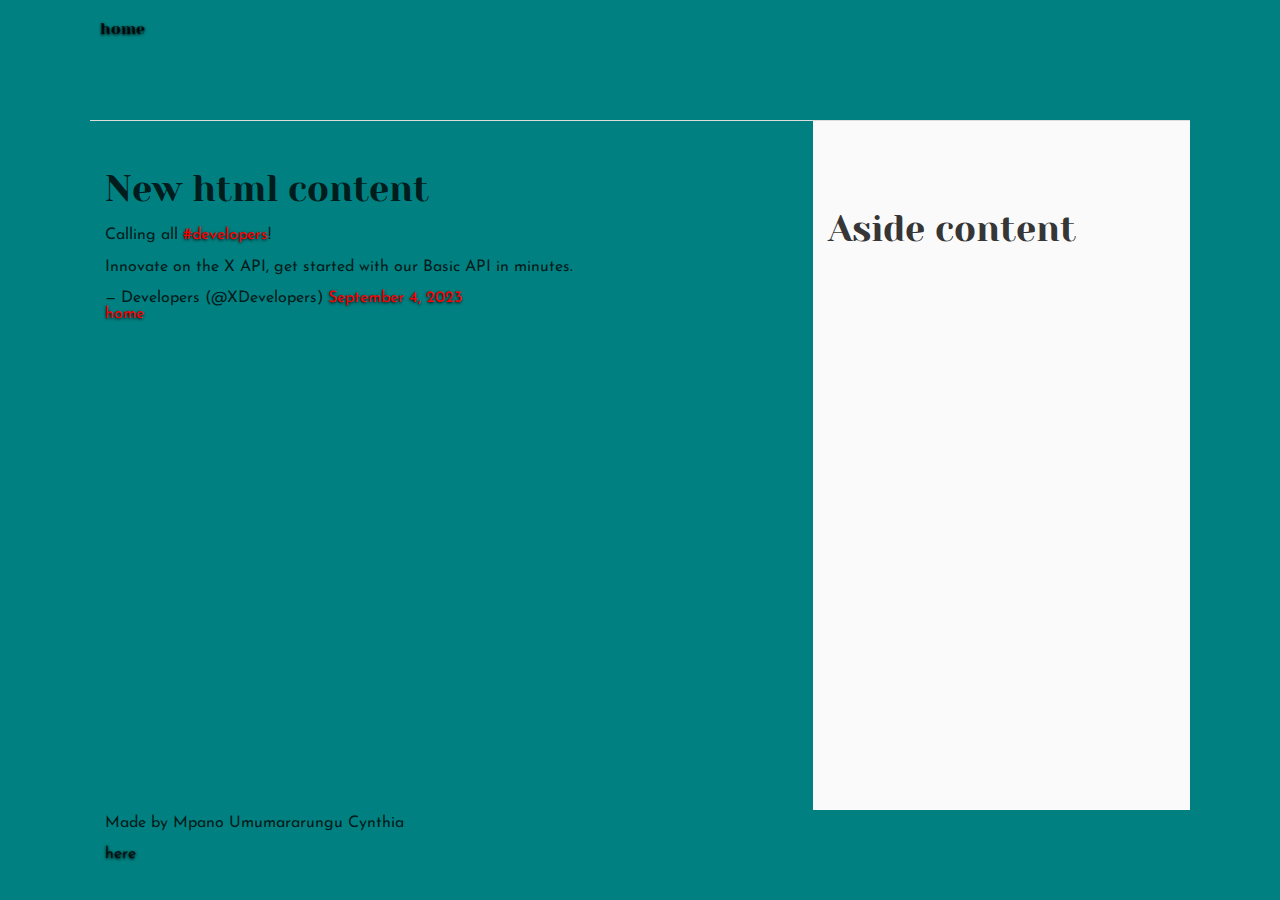
<file: css_basic/tweets.html>
<!DOCTYPE html>
<html>
<head>
    <title>Home page</title>
    <meta charset="UTF-8">
    <link href="base.css" rel="stylesheet">
    <link href="styles.css" rel="stylesheet">
</head>
<body>
    <header>
        <ul>
            <li><a href="index.html">home</a></li>
        </ul>
    </header>
    <main>
    <article>
    <h1>New html content</h1>
    <blockquote class="twitter-tweet"><p lang="en" dir="ltr">Calling all <a href="https://twitter.com/hashtag/developers?src=hash&amp;ref_src=twsrc%5Etfw">#developers</a>!<br><br>Innovate on the X API, get started with our Basic API in minutes.</p>&mdash; Developers (@XDevelopers) <a href="https://twitter.com/XDevelopers/status/1698668881592590633?ref_src=twsrc%5Etfw">September 4, 2023</a></blockquote> <script async src="https://platform.twitter.com/widgets.js" charset="utf-8"></script>
    <a href="index.html">home</a>
    </article>
   
    <aside>
        <h1>Aside content</h1>
    </aside>
    </main>
    <footer>
        <p>Made by Mpano Umumararungu Cynthia</p> <a href="https://github.dev/umumararungu/alu-web-development" target="_blank">here</a>
    </footer>

</body>
</html>
</file>
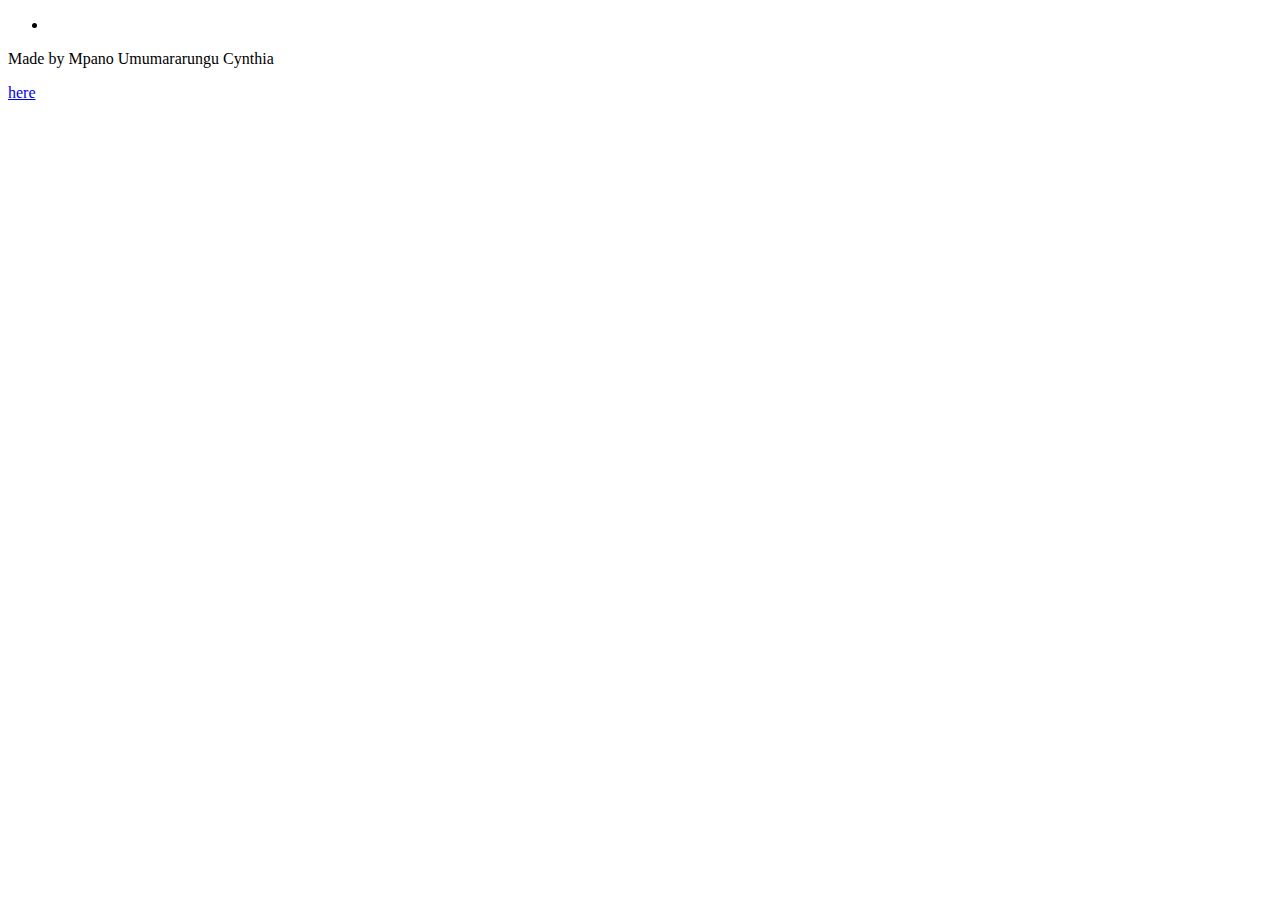
<file: html_basic/base_index.html>
<!DOCTYPE html>
<html>
<head>
    <title>Home page</title>
    <meta charset="UTF-8">
</head>
<body>
    <header>
        <ul>
            <li></li>
        </ul>
    </header>
    <main>
    <article>

    <aside>
        
    </aside>
    </main>
    <footer>
        <p>Made by Mpano Umumararungu Cynthia</p> <a href="https://github.dev/umumararungu/alu-web-development" target="_blank">here</a>
    </footer>

</body>
</html>
</file>
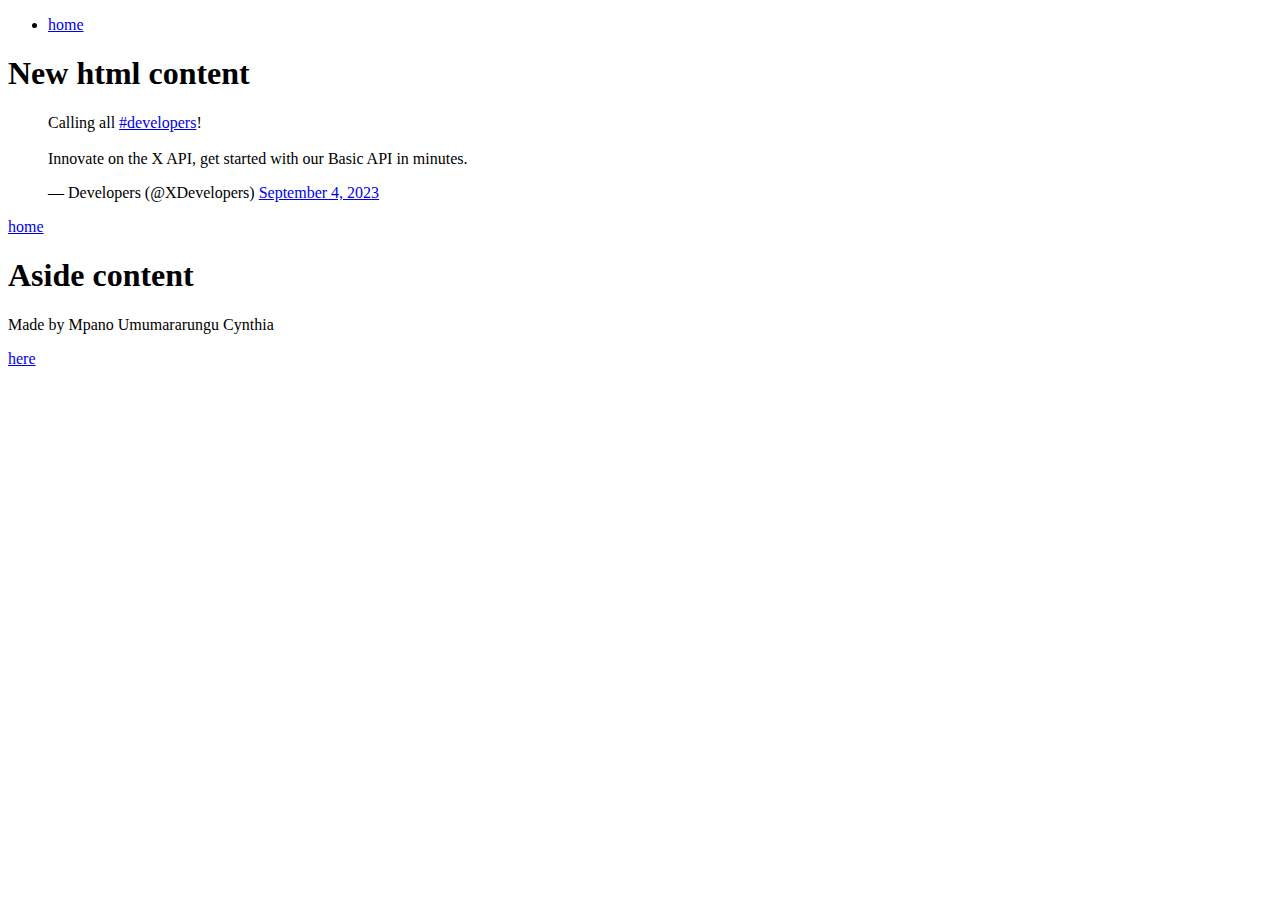
<file: html_basic/tweets.html>
<!DOCTYPE html>
<html>
<head>
    <title>Home page</title>
    <meta charset="UTF-8">
</head>
<body>
    <header>
        <ul>
            <li><a href="index.html">home</a></li>
        </ul>
    </header>
    <main>
    <article>
    <h1>New html content</h1>
    <blockquote class="twitter-tweet"><p lang="en" dir="ltr">Calling all <a href="https://twitter.com/hashtag/developers?src=hash&amp;ref_src=twsrc%5Etfw">#developers</a>!<br><br>Innovate on the X API, get started with our Basic API in minutes.</p>&mdash; Developers (@XDevelopers) <a href="https://twitter.com/XDevelopers/status/1698668881592590633?ref_src=twsrc%5Etfw">September 4, 2023</a></blockquote> <script async src="https://platform.twitter.com/widgets.js" charset="utf-8"></script>
    <a href="index.html">home</a>
    </article>

    <aside>
        <h1>Aside content</h1>
    </aside>
    </main>
    <footer>
        <p>Made by Mpano Umumararungu Cynthia</p> <a href="https://github.dev/umumararungu/alu-web-development" target="_blank">here</a>
    </footer>

</body>
</html>
</file>
<file: css_basic/base.css>
/* Importing webfonts */
/* (If you're learning CSS, you should disregard that) */

@import url(https://fonts.googleapis.com/css?family=Yeseva+One);
@import url(https://fonts.googleapis.com/css?family=Josefin+Sans:400,700,700italic,400italic);


/* CSS reset rules */

html, body {
	height: 100%;
	min-height: 100%;
}
html, body, div, span, applet, object, iframe,
h1, h2, h3, h4, h5, h6, p, blockquote, pre,
a, abbr, acronym, address, big, cite, code,
del, dfn, img, ins, kbd, q, s, samp,
small, strike, sub, sup, tt, var,
b, u, i, center,
dl, dt, dd,
fieldset, form, label, legend,
table, caption, tbody, tfoot, thead, tr, th, td,
article, aside, canvas, details, embed, 
figure, figcaption, footer, header, hgroup, 
menu, nav, output, ruby, section, summary,
time, mark, audio, video {
	margin: 0;
	padding: 0;
	border: 0;
	font-size: 100%;
	font: inherit;
	vertical-align: baseline;
}
/* HTML5 display-role reset for older browsers */
article, aside, details, figcaption, figure, 
footer, header, hgroup, menu, nav, section {
	display: block;
}
body {
	line-height: 1;
}
blockquote, q {
	quotes: none;
}
blockquote:before, blockquote:after,
q:before, q:after {
	content: '';
	content: none;
}
table {
	border-collapse: collapse;
	border-spacing: 0;
}


/* Fonts and colors */

body {
	font-family: 'Josefin Sans', serif;
	color: rgba(0, 0, 0, 0.8);
}
h1, h2, h3, h4, h5, h6, header {
	font-family: 'Yeseva One', sans-serif;
}
article {
}
header {
	border-bottom: 1px solid rgb(221,221,221);
	transition: border-bottom-color 1s ease;
}
header a {
	color: rgba(0, 0, 0, 0.8);
}
aside {
	background: #FAFAFA;
}
aside p {
	border: 1px solid #bbb;
	background: #ddd;
	color: black;
}
footer a {
	color: rgba(0, 0, 0, 0.8);
}
a {
	color: #F80002;
}


/* Positioning and margins */

@media (min-width: 1100px) {
	body {
		width: 1100px;
		margin: 0 auto;
	}
}

article {
	padding: 50px 15px;
}
article > *:first-child {
	margin-top: 0;
}
aside {
	padding: 50px 15px;
}
header .right {
	float: right;
	margin: 0 10px 15px;
}


/* Header */
header {
	padding: 20px 0;
	height: 80px;
}
header ul {
	list-style: none;
	margin: 0;
	padding: 0;
}
header li {
	display: inline;
	vertical-align:middle;
}
header li:first-child {
	margin: 0;
}
header li a {
	margin: 0 10px;
}
header li.logo {
	font-size: 36px;
}
header a {
	text-decoration: none;
}


/* Aside */

aside p {
	border-radius: 10px;
	padding: 20px 20px;
}


/* Footer */

footer {
	padding: 5px 15px;
	height: 80px;
}


/* Text styles and margins */

p {
	margin-bottom: 15px;
}
h1 {
	font-size: 36px;
	margin: 40px 0 20px;
}
h2 {
	font-size: 32px;
	margin: 30px 0 15px;
}
h3 {
	font-size: 28px;
	margin: 25px 0 10px;
}
h4 {
	font-size: 20px;
	font-weight: bold;
	margin: 20px 0 10px;
}
h5 {
	font-size: 18px;
	font-weight: bold;
	margin: 15px 0 10px;
}
h6 {
	font-weight: bold;
	margin: 5px 0;
}

@media (max-width: 800px) {
  body.works_on_smartphone {
  	display: block;
  }
  body.works_on_smartphone main {
  	display: block;
  }
  header .right {
  	float: none;
  }
}
</file>
<file: css_basic/styles.css>
body{
    display: flex;
    flex-direction: column;
    background-color: teal;
}
main{
    display: flex;
    flex-direction: row;
    flex: auto
}
article{
    flex: 2;
    overflow-y: auto
}
aside{
    flex: 1;
    overflow-y: auto
}
a:hover{
    text-decoration: none;
    color:white;
    text-shadow: 0px 1px 3px white;
}
a{
    text-shadow: 0px 1px 3px black;
    text-decoration: none;

}
</file>
